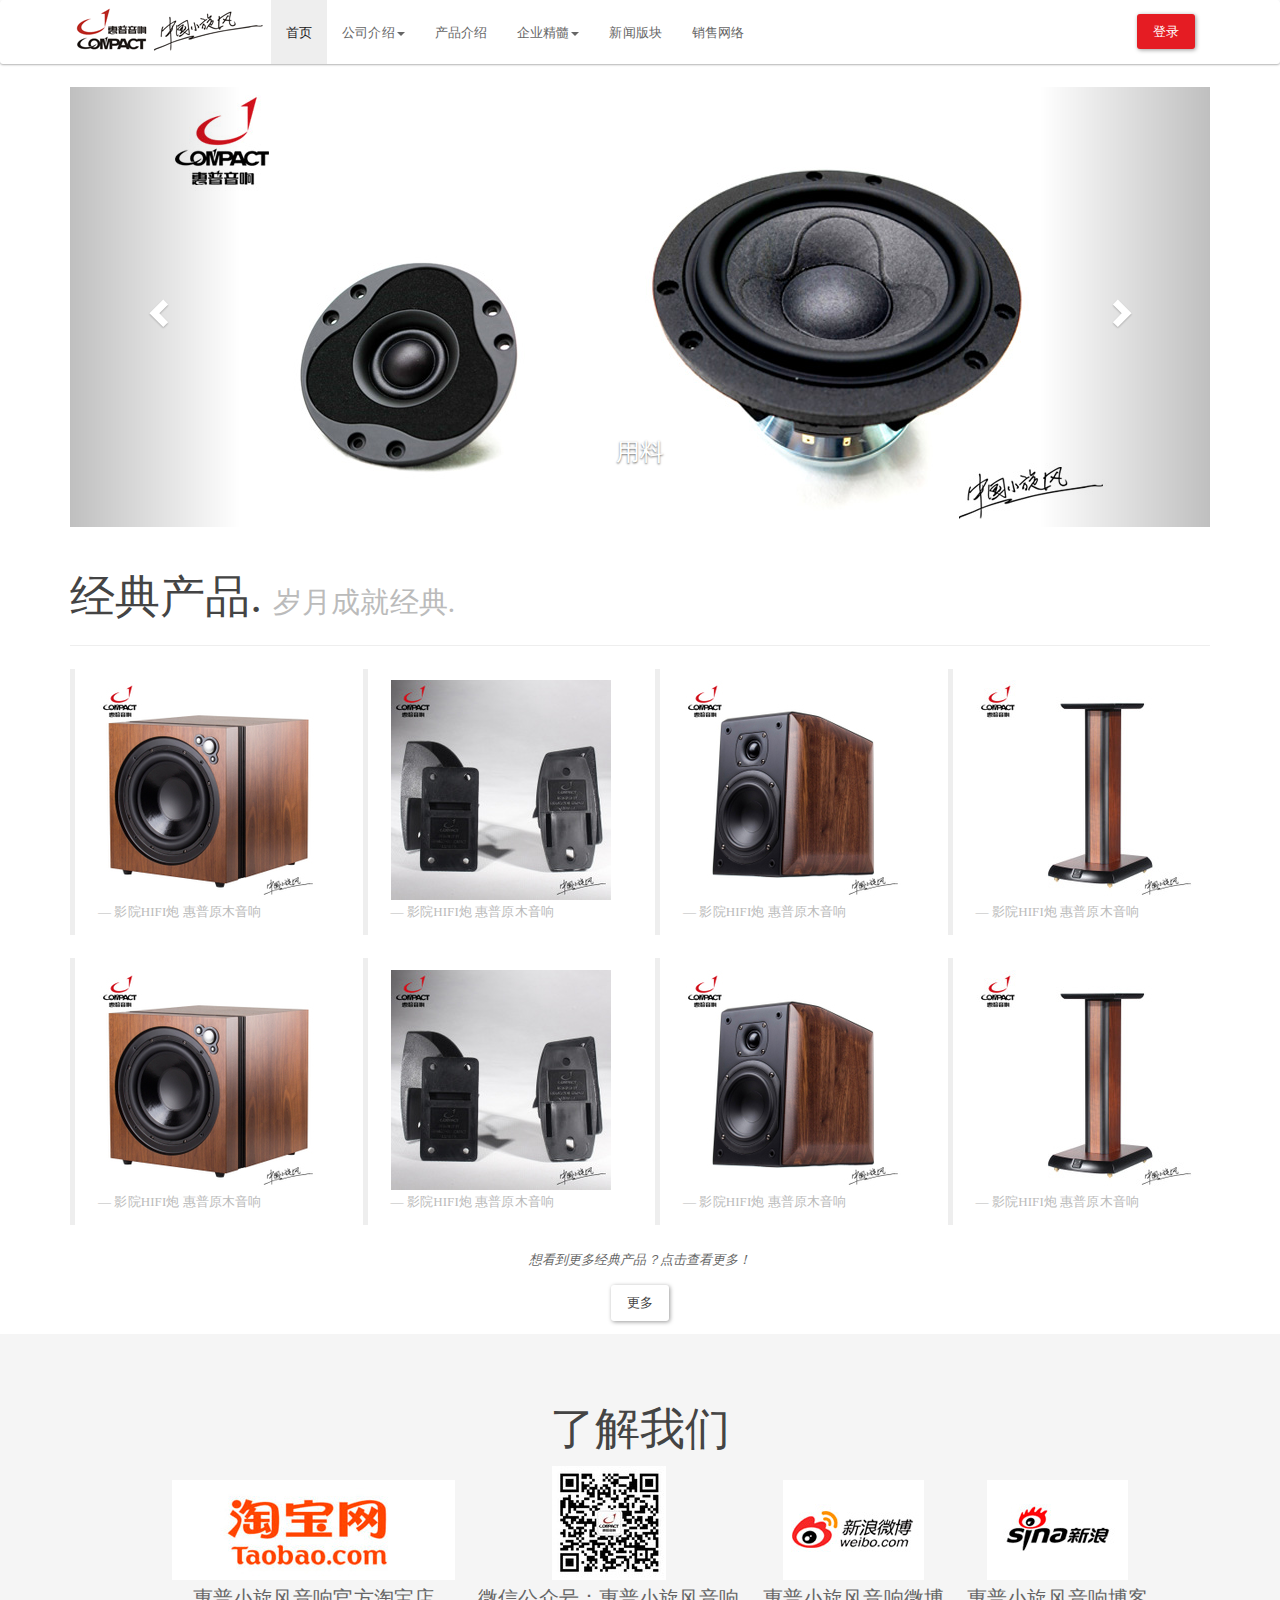
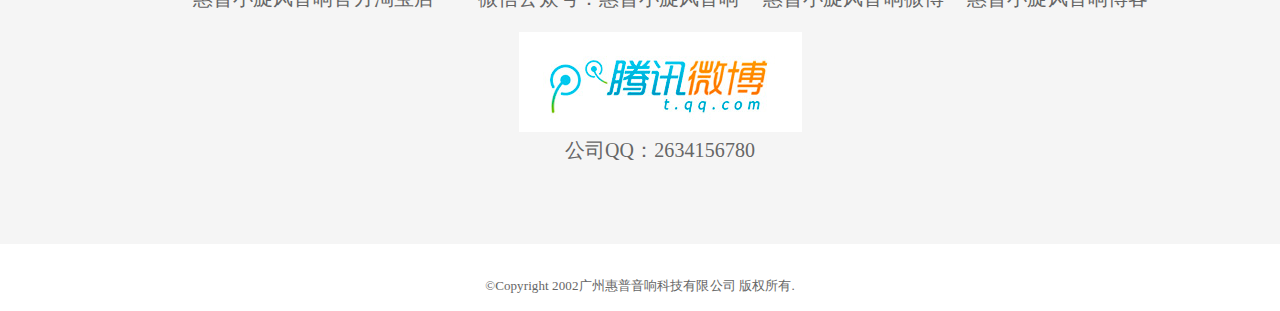
<file: index.html>
<!DOCTYPE html>
<html lang="en">
<head>
  <meta charset="UTF-8">
  <meta name="viewport" content="width=device-width, initial-scale=1.0, maximum-scale=1.0">
  <link rel="stylesheet" type="text/css" href="./css/bootstrap.min.css">
  <link rel="stylesheet" type="text/css" href="./css/style.css">
  <title>惠普音响-中国小旋风-首页</title>
</head>
<body>
  <!-- navbar part -->
  <header>
    <nav class="navbar navbar-default" role="navagation">
      <div class="container">
        <div class="navbar-header">
          <button type="button" class="navbar-toggle" data-toggle="collapse" data-target="#example-navbar-collapse">
            <span class="sr-only">Toggle Navagation</span>
            <span class="icon-bar"></span>
            <span class="icon-bar"></span>
            <span class="icon-bar"></span>
          </button>
          <a href="#" class="navbar-brand brand"><img src="img/logo.gif"></a>
        </div><!--end of navbar-header-->
        <div class="collapse navbar-collapse" id="example-navbar-collapse">
          <ul class="nav navbar-nav navbar-left">
            <li class="active"><a href="index.html">首页</a></li>
            <li class="dropdown">
              <a href="" class="dropdown-toggle" data-toggle="dropdown">公司介绍<b class="caret"></b></a>
              <ul class="dropdown-menu">
                <li><a href="intro.html">公司简介</a></li>
                <li><a href="">历年获奖</a></li>
                <li><a href="">联系我们</a></li>
              </ul>
            </li>
            <li><a href="">产品介绍</a></li>
            <li class="dropdown">
              <a href="" class="dropdown-toggle" data-toggle="dropdown">企业精髓<span class="caret"></span></a>
              <ul class="dropdown-menu">
                <li><a href="">原木和搭棚</a></li>
                <li><a href="">检测和配对</a></li>
                <li><a href="">设计和单元</a></li>
                <li><a href="">生产和工艺</a></li>
              </ul>
            </li>
            <li><a href="">新闻版块</a></li>
            <li><a href="">销售网络</a></li>
          </ul><!--end of navbar content-->
          <div class="navbar-form navbar-right" role="register">
            <button class="btn btn-danger btn-md" data-toggle="modal" data-target="#register-window">登录</button>
            <!-- modal -->
            <div class="modal fade" id="register-window" role="dialog" tabindex="-1" aria-hidden="true">
              <div class="modal-dialog modal-md">
                <div class="modal-content">
                  <div class="modal-header">
                    <button type="button" class="close" data-dismiss="modal" aria-hidden="true"><span class="glyphicon glyphicon-remove"></span></button>
                    <h5 class="modal-title">会员登录</h5>
                  </div>
                  <div class="modal-body">
                    <form action="#" class="form-horizontal" role="form">
                      <div class="form-group">
                        <label for="contact-name" class="col-md-4 control-label">Name</label>
                        <div class="col-md-8"><input type="text" class="form-control"  id="contact-name" placeholder="Name"></div>
                      </div>
                      <div class="form-group">
                        <label for="contact-email" class="col-md-4 control-label">Email</label>
                        <div class="col-md-8"><input type="text" class="form-control"  id="contact-email" placeholder="Email"></div>
                      </div>
                    </form>
                  </div>
                  <div class="modal-footer">
                    <button class="btn btn-danger">登录</button>
                    <button class="btn btn-default" data-dismiss="modal">取消</button>
                  </div>
                </div>
              </div>
            </div>
            <!-- end modal -->
          </div><!--end of register div-->
        </div>
      </div>
    </nav>
  </header>

  <div class="container">
    <!-- carousel banner part -->
      <div class="carousel slide" data-ride="carousel" id="carousel-example">  
        <ol class="carousel-indicators">
          <li data-target="#carousel-example" data-slide-to="0" class="active"></li>
          <li data-target="#carousel-example" data-slide-to="1"></li>
          <li data-target="#carousel-example" data-slide-to="2"></li>
          <li data-target="#carousel-example" data-slide-to="3"></li>
          <li data-target="#carousel-example" data-slide-to="4"></li>
        </ol>
        <div class="carousel-inner">
          <div class="item active"><img src="img/banner-1.jpg" alt="1" class="img-responsive banner-pic">
            <div class="carousel-caption">
              <h4>用料</h4>
            </div>
          </div>
          <div class="item"><img src="img/banner-2.jpg" alt="2" class="img-responsive banner-pic">
            <div class="carousel-caption">
              <h4>品质</h4>
            </div>
          </div>
          <div class="item"><img src="img/banner-3.jpg" alt="3" class="img-responsive banner-pic">
            <div class="carousel-caption">
              <h4>精致</h4>
            </div>
          </div>
          <div class="item"><img src="img/banner-4.jpg" alt="4" class="img-responsive banner-pic">
            <div class="carousel-caption">
              <h4>细节</h4>
            </div>
          </div>
          <div class="item"><img src="img/banner-5.jpg" alt="5" class="img-responsive banner-pic">
            <div class="carousel-caption">
              <h4>执着</h4>
            </div>
          </div>
        </div>
        <a href="#carousel-example" class="carousel-control left" data-slide="prev"><span class="glyphicon glyphicon-chevron-left"></span></a>
        <a href="#carousel-example" class="carousel-control right" data-slide="next"><span class="glyphicon glyphicon-chevron-right"></span></a>
      </div>
  </div><!-- end container -->

  <div class="container">
    <!-- ads left -->
    <section>
      <div class="page-header" id="section-testimonials">
        <h2>经典产品. <small>岁月成就经典.</small></h2>
      </div><!--end page-header-->
      <div class="row">
        <div class="col-md-3">
          <blockquote>
            <a href=""><img src="img/product-1.jpg" alt="product1"></a>
            <footer>影院HIFI炮 惠普原木音响</footer>
          </blockquote>
        </div>
        <div class="col-md-3">
          <blockquote>
            <a href=""><img src="img/product-2.jpg" alt="product2"></a>
            <footer>影院HIFI炮 惠普原木音响</footer>
          </blockquote>
        </div>
        <div class="col-md-3">
          <blockquote>
            <a href=""><img src="img/product-3.jpg" alt="product3"></a>
            <footer>影院HIFI炮 惠普原木音响</footer>
          </blockquote>
        </div>
        <div class="col-md-3">
          <blockquote>
            <a href=""><img src="img/product-4.jpg" alt="product4"></a>
            <footer>影院HIFI炮 惠普原木音响</footer>
          </blockquote>
        </div>
      </div><!--end row-->
      <div class="row">
        <div class="col-md-3">
          <blockquote>
            <a href=""><img src="img/product-1.jpg" alt="product1"></a>
            <footer>影院HIFI炮 惠普原木音响</footer>
          </blockquote>
        </div>
        <div class="col-md-3">
          <blockquote>
            <a href=""><img src="img/product-2.jpg" alt="product2"></a>
            <footer>影院HIFI炮 惠普原木音响</footer>
          </blockquote>
        </div>
        <div class="col-md-3">
          <blockquote>
            <a href=""><img src="img/product-3.jpg" alt="product3"></a>
            <footer>影院HIFI炮 惠普原木音响</footer>
          </blockquote>
        </div>
        <div class="col-md-3">
          <blockquote>
            <a href=""><img src="img/product-4.jpg" alt="product4"></a>
            <footer>影院HIFI炮 惠普原木音响</footer>
          </blockquote>
        </div>
      </div><!--end row-->
      <p class="text-center"><em>想看到更多经典产品？点击查看更多！</em></p>
      <p class="text-center"><a href="#section-contact" class="btn btn-default">更多</a></p>
    </section>
  </div><!-- end container -->

  <!-- know about us -->
  <div class="jumbotron">
    <div class="container text-center">
      <h2>了解我们</h2>
      <ul class="know-us">
        <li><a href=""><img src="img/taobao.jpg" alt=""></a><p>惠普小旋风音响官方淘宝店</p></li>
        <li><a href=""><img src="img/gzh.jpg" alt=""></a><p>微信公众号：惠普小旋风音响</p></li>
        <li><a href=""><img src="img/wb.jpg" alt=""></a><p>惠普小旋风音响微博</p></li>
        <li><a href=""><img src="img/bk.jpg" alt=""></a><p>惠普小旋风音响博客</p></li>
        <li><a href=""><img src="img/qq.jpg" alt=""></a><p>公司QQ：2634156780</p></li>
      </ul>
    </div>
  </div><!--end jumbotron-->

  <div class="container text-center"><p>&copy;Copyright 2002广州惠普音响科技有限公司 版权所有.</p></div>

  <script src="js/jquery-1.12.3.min.js"></script>
  <script src="js/bootstrap.min.js"></script>

</body>
</html>
</file>
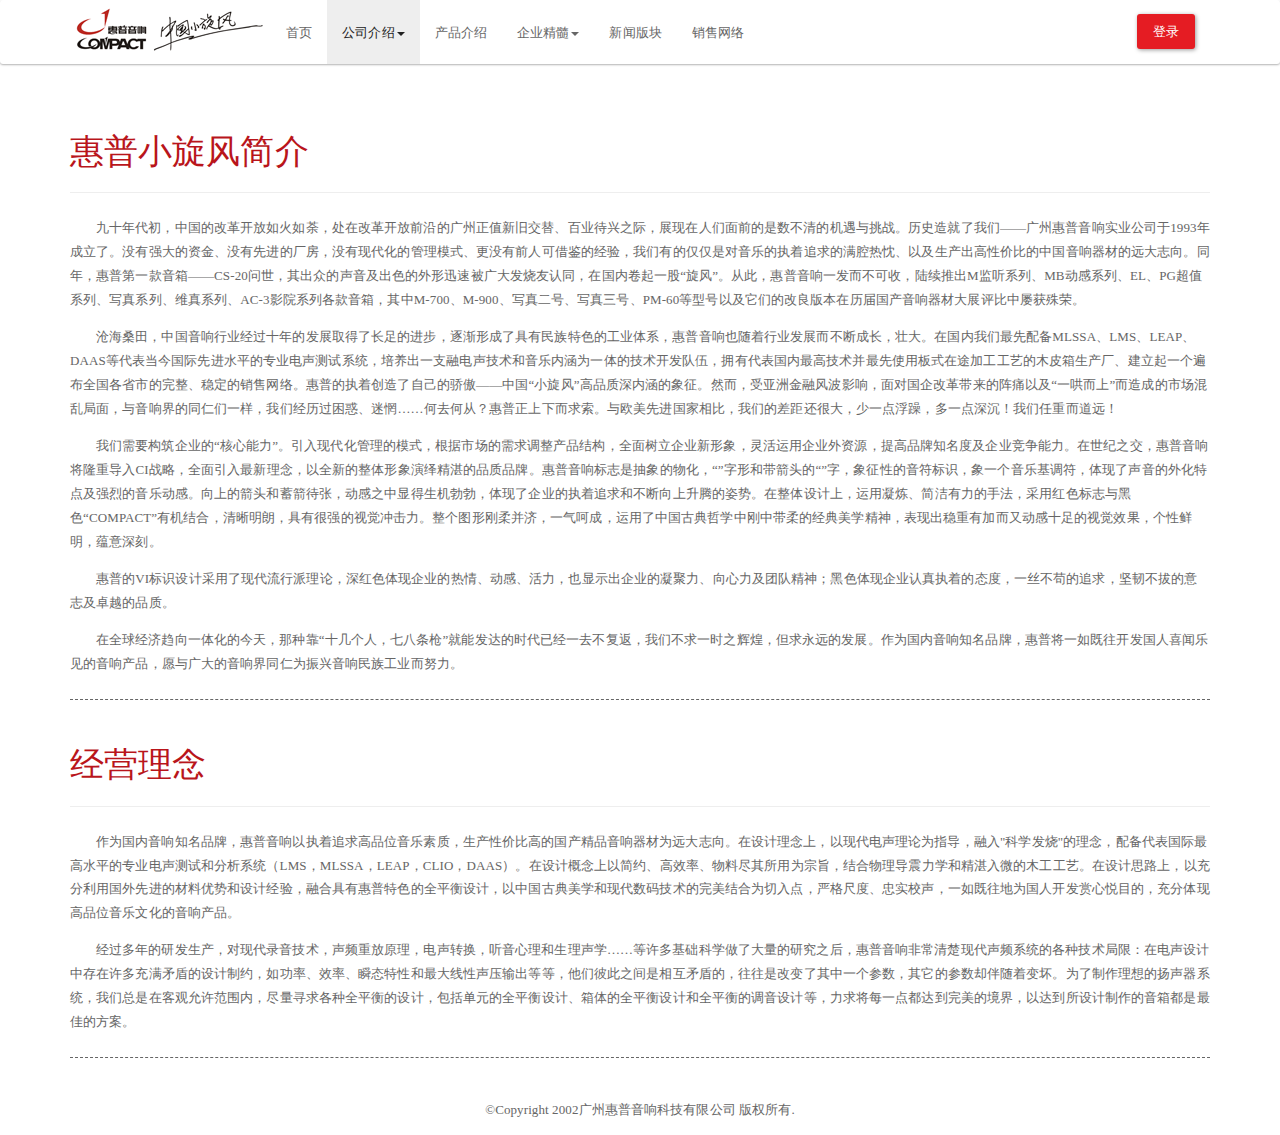
<file: intro.html>
<!DOCTYPE html>
<html lang="en">
<head>
  <meta charset="UTF-8">
  <meta name="viewport" content="width=device-width, initial-scale=1.0, maximum-scale=1.0">
  <link rel="stylesheet" type="text/css" href="./css/bootstrap.min.css">
  <link rel="stylesheet" type="text/css" href="./css/style.css">
  <title>惠普音响-中国小旋风-首页</title>
</head>
<body>
  <!-- navbar part -->
  <header>
    <nav class="navbar navbar-default" role="navagation">
      <div class="container">
        <div class="navbar-header">
          <button type="button" class="navbar-toggle" data-toggle="collapse" data-target="#example-navbar-collapse">
            <span class="sr-only">Toggle Navagation</span>
            <span class="icon-bar"></span>
            <span class="icon-bar"></span>
            <span class="icon-bar"></span>
          </button>
          <a href="#" class="navbar-brand brand"><img src="img/logo.gif"></a>
        </div><!--end of navbar-header-->
        <div class="collapse navbar-collapse" id="example-navbar-collapse">
          <ul class="nav navbar-nav navbar-left">
            <li><a href="index.html">首页</a></li>
            <li class="dropdown active">
              <a href="" class="dropdown-toggle" data-toggle="dropdown">公司介绍<b class="caret"></b></a>
              <ul class="dropdown-menu">
                <li class="active"><a href="intro.html">公司简介</a></li>
                <li><a href="">历年获奖</a></li>
                <li><a href="">联系我们</a></li>
              </ul>
            </li>
            <li><a href="">产品介绍</a></li>
            <li class="dropdown">
              <a href="" class="dropdown-toggle" data-toggle="dropdown">企业精髓<span class="caret"></span></a>
              <ul class="dropdown-menu">
                <li><a href="">原木和搭棚</a></li>
                <li><a href="">检测和配对</a></li>
                <li><a href="">设计和单元</a></li>
                <li><a href="">生产和工艺</a></li>
              </ul>
            </li>
            <li><a href="">新闻版块</a></li>
            <li><a href="">销售网络</a></li>
          </ul><!--end of navbar content-->
          <div class="navbar-form navbar-right" role="register">
            <button class="btn btn-danger btn-md" data-toggle="modal" data-target="#register-window">登录</button>
            <!-- modal -->
            <div class="modal fade" id="register-window" role="dialog" tabindex="-1" aria-hidden="true">
              <div class="modal-dialog modal-md">
                <div class="modal-content">
                  <div class="modal-header">
                    <button type="button" class="close" data-dismiss="modal" aria-hidden="true"><span class="glyphicon glyphicon-remove"></span></button>
                    <h5 class="modal-title">会员登录</h5>
                  </div>
                  <div class="modal-body">
                    <form action="#" class="form-horizontal" role="form">
                      <div class="form-group">
                        <label for="contact-name" class="col-md-4 control-label">Name</label>
                        <div class="col-md-8"><input type="text" class="form-control"  id="contact-name" placeholder="Name"></div>
                      </div>
                      <div class="form-group">
                        <label for="contact-email" class="col-md-4 control-label">Email</label>
                        <div class="col-md-8"><input type="text" class="form-control"  id="contact-email" placeholder="Email"></div>
                      </div>
                    </form>
                  </div>
                  <div class="modal-footer">
                    <button class="btn btn-danger">登录</button>
                    <button class="btn btn-default" data-dismiss="modal">取消</button>
                  </div>
                </div>
              </div>
            </div>
            <!-- end modal -->
          </div><!--end of register div-->
        </div>
      </div>
    </nav>
  </header>
    
  <div class="container">
    <div class="ppart">
      <!-- <h4 class="ptitle">惠普小旋风简介</h4> -->
      <div class="page-header"><h3 class="pp">惠普小旋风简介</h3></div>
      <p class="ptext">九十年代初，中国的改革开放如火如荼，处在改革开放前沿的广州正值新旧交替、百业待兴之际，展现在人们面前的是数不清的机遇与挑战。历史造就了我们——广州惠普音响实业公司于1993年成立了。没有强大的资金、没有先进的厂房，没有现代化的管理模式、更没有前人可借鉴的经验，我们有的仅仅是对音乐的执着追求的满腔热忱、以及生产出高性价比的中国音响器材的远大志向。同年，惠普第一款音箱——CS-20问世，其出众的声音及出色的外形迅速被广大发烧友认同，在国内卷起一股“旋风”。从此，惠普音响一发而不可收，陆续推出M监听系列、MB动感系列、EL、PG超值系列、写真系列、维真系列、AC-3影院系列各款音箱，其中M-700、M-900、写真二号、写真三号、PM-60等型号以及它们的改良版本在历届国产音响器材大展评比中屡获殊荣。</p>
      <p class="ptext">沧海桑田，中国音响行业经过十年的发展取得了长足的进步，逐渐形成了具有民族特色的工业体系，惠普音响也随着行业发展而不断成长，壮大。在国内我们最先配备MLSSA、LMS、LEAP、DAAS等代表当今国际先进水平的专业电声测试系统，培养出一支融电声技术和音乐内涵为一体的技术开发队伍，拥有代表国内最高技术并最先使用板式在途加工工艺的木皮箱生产厂、建立起一个遍布全国各省市的完整、稳定的销售网络。惠普的执着创造了自己的骄傲——中国“小旋风”高品质深内涵的象征。然而，受亚洲金融风波影响，面对国企改革带来的阵痛以及“一哄而上”而造成的市场混乱局面，与音响界的同仁们一样，我们经历过困惑、迷惘……何去何从？惠普正上下而求索。与欧美先进国家相比，我们的差距还很大，少一点浮躁，多一点深沉！我们任重而道远！ </p>
      <p class="ptext">我们需要构筑企业的“核心能力”。引入现代化管理的模式，根据市场的需求调整产品结构，全面树立企业新形象，灵活运用企业外资源，提高品牌知名度及企业竞争能力。在世纪之交，惠普音响将隆重导入CI战略，全面引入最新理念，以全新的整体形象演绎精湛的品质品牌。惠普音响标志是抽象的物化，“”字形和带箭头的“”字，象征性的音符标识，象一个音乐基调符，体现了声音的外化特点及强烈的音乐动感。向上的箭头和蓄箭待张，动感之中显得生机勃勃，体现了企业的执着追求和不断向上升腾的姿势。在整体设计上，运用凝炼、简洁有力的手法，采用红色标志与黑色“COMPACT”有机结合，清晰明朗，具有很强的视觉冲击力。整个图形刚柔并济，一气呵成，运用了中国古典哲学中刚中带柔的经典美学精神，表现出稳重有加而又动感十足的视觉效果，个性鲜明，蕴意深刻。</p>
      <p class="ptext">惠普的VI标识设计采用了现代流行派理论，深红色体现企业的热情、动感、活力，也显示出企业的凝聚力、向心力及团队精神；黑色体现企业认真执着的态度，一丝不苟的追求，坚韧不拔的意志及卓越的品质。</p>
      <p class="ptext">在全球经济趋向一体化的今天，那种靠“十几个人，七八条枪”就能发达的时代已经一去不复返，我们不求一时之辉煌，但求永远的发展。作为国内音响知名品牌，惠普将一如既往开发国人喜闻乐见的音响产品，愿与广大的音响界同仁为振兴音响民族工业而努力。</p>
    </div>
    <div class="ppart">
      <!-- <h4 class="ptitle">经营理念</h4> -->
      <div class="page-header"><h3 class="pp">经营理念</h3></div>
      <p class="ptext">作为国内音响知名品牌，惠普音响以执着追求高品位音乐素质，生产性价比高的国产精品音响器材为远大志向。在设计理念上，以现代电声理论为指导，融入"科学发烧"的理念，配备代表国际最高水平的专业电声测试和分析系统（LMS，MLSSA，LEAP，CLIO，DAAS）。在设计概念上以简约、高效率、物料尽其所用为宗旨，结合物理导震力学和精湛入微的木工工艺。在设计思路上，以充分利用国外先进的材料优势和设计经验，融合具有惠普特色的全平衡设计，以中国古典美学和现代数码技术的完美结合为切入点，严格尺度、忠实校声，一如既往地为国人开发赏心悦目的，充分体现高品位音乐文化的音响产品。</p>
      <p class="ptext">经过多年的研发生产，对现代录音技术，声频重放原理，电声转换，听音心理和生理声学……等许多基础科学做了大量的研究之后，惠普音响非常清楚现代声频系统的各种技术局限：在电声设计中存在许多充满矛盾的设计制约，如功率、效率、瞬态特性和最大线性声压输出等等，他们彼此之间是相互矛盾的，往往是改变了其中一个参数，其它的参数却伴随着变坏。为了制作理想的扬声器系统，我们总是在客观允许范围内，尽量寻求各种全平衡的设计，包括单元的全平衡设计、箱体的全平衡设计和全平衡的调音设计等，力求将每一点都达到完美的境界，以达到所设计制作的音箱都是最佳的方案。</p>
    </div>
  </div>

  <div class="container text-center"><p>&copy;Copyright 2002广州惠普音响科技有限公司 版权所有.</p></div>

  <script src="js/jquery-1.12.3.min.js"></script>
  <script src="js/bootstrap.min.js"></script>

</body>
</html>
</file>
<file: css/style.css>
body{font-family: "Microsoft Yahei";}
.left{ float: left; }
.right{ float: right; }
/**
  首页样式
**/
/*navbar part*/
.brand{
  padding: 5px;
}

/*konw-us part*/
.know-us{
  list-style: none;
}
ul.know-us li{
  display: inline-block;
  margin: 0 10px;
}


/**
公司简介页样式
**/
.ppart{
  border-bottom: 1px dashed #666;
  margin: 0 0 40px;
  padding: 0 0 10px;
}
.ptitle{
  display: inline-block;
  background-color: #2196f3;
  border: 2px solid #2196f3;
  border-radius: 10px;
  padding: 10px;
  width: 220px;
  color: #fff;
  text-transform: uppercase;
  text-align: center;
}
.ptext{
  text-indent: 2em;
}
.pp{
  color: #b9151b;
}
</file>
